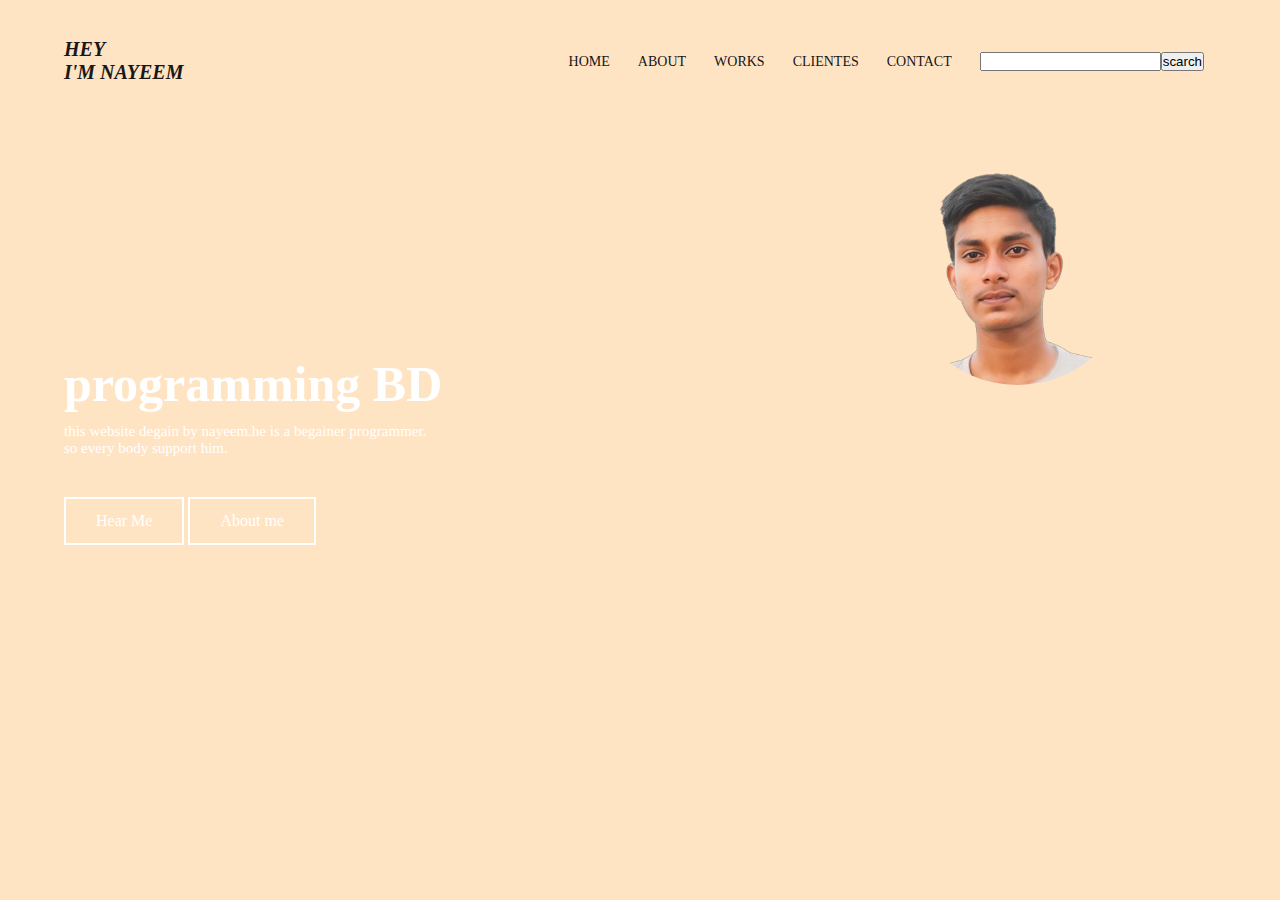
<file: index.html>
<!DOCTYPE html>
<html lang="en">
<head>
    <meta charset="UTF-8">
    <meta name="viewport" content="width=device-width, initial-scale=1.0">
    <title>profile</title>
    <link rel="stylesheet" href="styles/index.css">
</head>
<body>
    <div class="header">
        <nav><h3>hey <br> i'm  Nayeem</h3>
        <div class="nav-menu" id="">
            <span>X</span>
            <ul>
                <li><a href="#">Home</a></li>
                <li><a href="#">About</a></li>
                <li><a href="#">Works</a></li>
                <li><a href="#">Clientes</a></li>
                <li><a href="#">Contact</a></li>
                <li><input type="text" name="scarch"><input type="submit" value="scarch"> </li>
            </ul>
        </div>
        <span>Menu</span>
        <img src="image/nayeem-removebg-preview.png" class="profile-image">
    </nav>
    <div class="tytle-driction">
        <h1>programming BD</h1>
        <p>this website degain by nayeem.he is a begainer programmer. <br> so every body support him.</p>
        <a href="#">Hear Me</a>&nbsp;<a href="#">About me</a>
    </div>
    </div>
    <script type="text/javascript">
        var navmenu=document.getElementsByTagName
    </script>
</body>
</html>
</file>
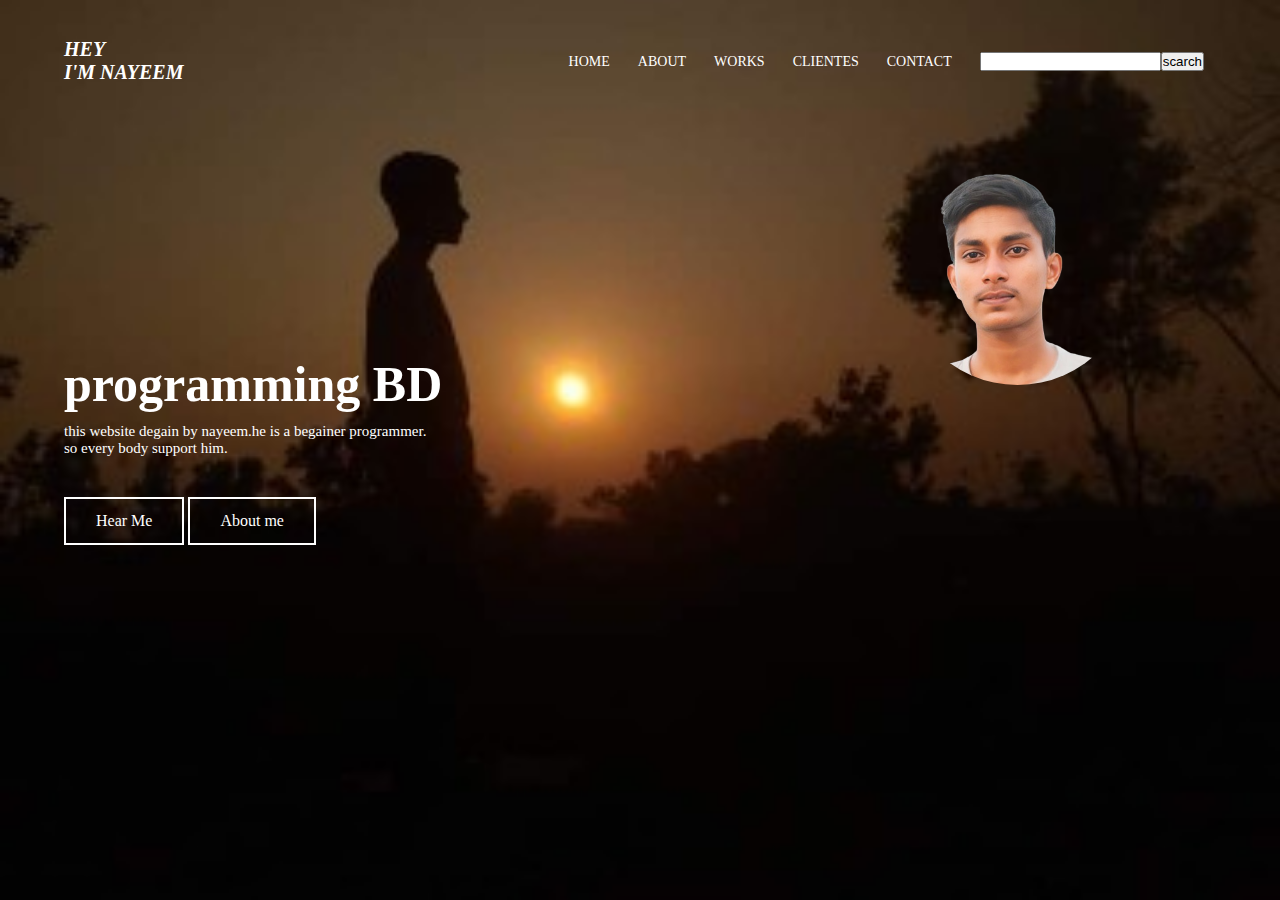
<file: project.html>
<!DOCTYPE html>
<html lang="en">
<head>
    <meta charset="UTF-8">
    <meta name="viewport" content="width=device-width, initial-scale=1.0">
    <title>profile</title>
    <link rel="stylesheet" href="project.css">
</head>
<body>
    <div class="header">
        <nav><h3>hey <br> i'm  Nayeem</h3>
        <div class="nav-menu" id="">
            <span>X</span>
            <ul>
                <li><a href="#">Home</a></li>
                <li><a href="#">About</a></li>
                <li><a href="#">Works</a></li>
                <li><a href="#">Clientes</a></li>
                <li><a href="#">Contact</a></li>
                <li><input type="text" name="scarch"><input type="submit" value="scarch"> </li>
            </ul>
        </div>
        <span>Menu</span>
        <img src="image/nayeem-removebg-preview.png" class="profile-image">
    </nav>
    <div class="tytle-driction">
        <h1>programming BD</h1>
        <p>this website degain by nayeem.he is a begainer programmer. <br> so every body support him.</p>
        <a href="#">Hear Me</a>&nbsp;<a href="#">About me</a>
    </div>
    </div>
    <script type="text/javascript">
        var navmenu=document.getElementsByTagName
    </script>
</body>
</html>
</file>
<file: styles/index.css>
*{
    margin:0;
    padding:0;

}
.header{
    min-height: 100vh;
    width:100%;
    background-color: bisque;
    background-position:center;
    background-size:cover;
    position:relative;
    


}
nav{
    display:flex;
    padding: 3% 5%;
    justify-content:space-between;
    align-items:center;
}
nav h3{
    color: rgb(25, 24, 24);
    font-size: 20px;
    text-transform:uppercase;
    font-style: italic;
}
nav h3:hover{
    background-color: rgb(62, 66, 66);
    animation: alternate;
}
.nav-menu{
    flex: 1;
    text-align:right;
}
.nav-menu ul li{
    list-style: none;
    display: inline-block;
    margin:0px 12px;
    position:relative;
}
.nav-menu ul li a{
    text-decoration: none;
    color: rgb(21, 21, 21);
    font-size: 14px;
    text-transform: uppercase;
}
.nav-menu ul li:hover{
    background-color: blue;
    transition:1s;
   
}
.profile-image{
    width: 19%;
    position: absolute;
    top:14%;
    left: 70%;
    transform: translate(20% -35%);
    border-radius: 50%;
}
.tytle-driction{
    width: 90%;
    color: white;
    position:absolute;
    top:50%;
    left: 50%;
    transform:translate(-50%,-50%);
   
}
.tytle-driction h1{
    font-size: 50px;

}
.tytle-driction p{
    margin: 10px 0 40px;
    font-size: 15px;
}
.tytle-driction a{
    display: inline-block;
    text-decoration: none;
    color: #fff;
    border:2px solid white;
    position: relative;
    cursor: pointer;
    padding: 13px 30px;
    font: size 14px;

}
.tytle-driction a:hover{
    background-color:green;
    border: 2px solid black;
    transition: 1s;
}
nav span{
    display: none;
}
@media(max-width:700px){
    .tytle-driction{
        width: 90%;
        color: white;
        position:absolute;
        top:50%;
        left: 50%;
        transform:translate(-50%,-50%);
        text-align: center;
    }

    .tytle-driction h1{
        font-size: 25px;
    }
    nav span{
        display: block;
        color:white;
        margin: 10px;
        font-size: 25px;
        cursor:pointer;
    }
    .nav-menu{
        position: absolute;
        background:rgba(101, 62, 62, 0.2);
        height: 100vh;
        width: 300px;
        top:0;
        right: ;
        text-align: left;
        z-index:1;
    }
    .nav-menu ul li{
        display: block;
        margin: 10px 0;
    }
}
</file>
<file: project.css>
*{
    margin:0;
    padding:0;

}
.header{
    min-height: 100vh;
    width:100%;
    background-image:url("image/image.jpg");
    background-position:center;
    background-size:cover;
    position:relative;


}
nav{
    display:flex;
    padding: 3% 5%;
    justify-content:space-between;
    align-items:center;
}
nav h3{
    color: white;
    font-size: 20px;
    text-transform:uppercase;
    font-style: italic;
}
nav h3:hover{
    background-color: rgb(62, 66, 66);
    animation: alternate;
}
.nav-menu{
    flex: 1;
    text-align:right;
}
.nav-menu ul li{
    list-style: none;
    display: inline-block;
    margin:0px 12px;
    position:relative;
}
.nav-menu ul li a{
    text-decoration: none;
    color: white;
    font-size: 14px;
    text-transform: uppercase;
}
.nav-menu ul li:hover{
    background-color: blue;
    transition:1s;
   
}
.profile-image{
    width: 19%;
    position: absolute;
    top:14%;
    left: 70%;
    transform: translate(20% -35%);
    border-radius: 50%;
}
.tytle-driction{
    width: 90%;
    color: white;
    position:absolute;
    top:50%;
    left: 50%;
    transform:translate(-50%,-50%);
   
}
.tytle-driction h1{
    font-size: 50px;

}
.tytle-driction p{
    margin: 10px 0 40px;
    font-size: 15px;
}
.tytle-driction a{
    display: inline-block;
    text-decoration: none;
    color: #fff;
    border:2px solid white;
    position: relative;
    cursor: pointer;
    padding: 13px 30px;
    font: size 14px;

}
.tytle-driction a:hover{
    background-color:green;
    border: 2px solid black;
    transition: 1s;
}
nav span{
    display: none;
}
@media(max-width:700px){
    .tytle-driction{
        width: 90%;
        color: white;
        position:absolute;
        top:50%;
        left: 50%;
        transform:translate(-50%,-50%);
        text-align: center;
    }

    .tytle-driction h1{
        font-size: 25px;
    }
    nav span{
        display: block;
        color:white;
        margin: 10px;
        font-size: 25px;
        cursor:pointer;
    }
    .nav-menu{
        position: absolute;
        background:rgba(101, 62, 62, 0.2);
        height: 100vh;
        width: 300px;
        top:0;
        right: ;
        text-align: left;
        z-index:1;
    }
    .nav-menu ul li{
        display: block;
        margin: 10px 0;
    }
}
</file>
